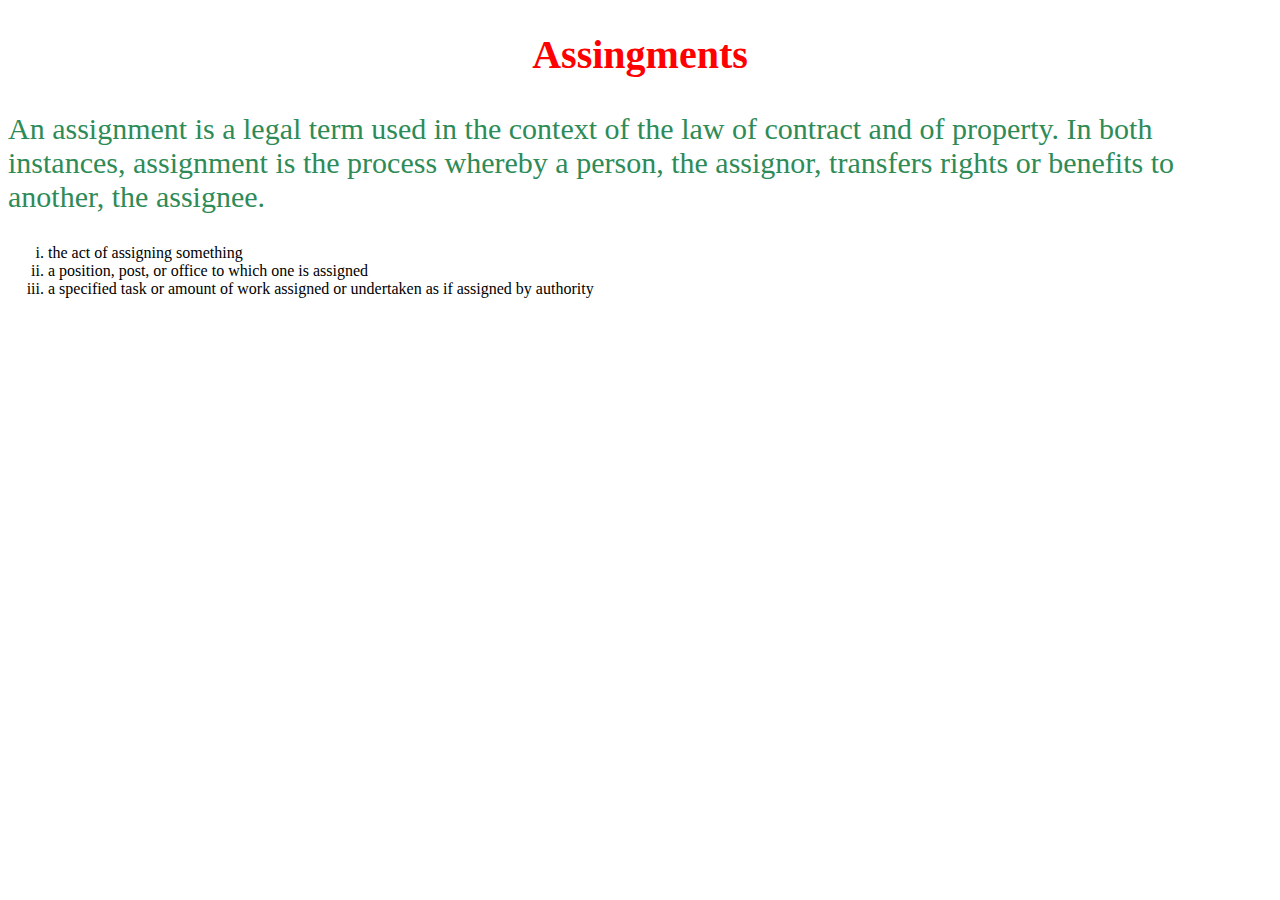
<file: session1/index.html>
<!DOCTYPE html>
<html>
    <head>
        <title>My Assingments</title>
        <link rel="stylesheet" href="styles/index.css" >
    </head>
    <body>
        <div class="q">
        <h1>
            Assingments
        </h1>
        <p>
            An assignment is a legal term used in the context of the law of contract and of property. In both instances, 
            assignment is the process whereby a person, the assignor, transfers rights or benefits to another, the assignee. 
       
            
                <ol type="i">
                   <li> the act of assigning something</li>
                   <li>a position, post, or office to which one is assigned</li>
                    <li>a specified task or amount of work assigned or undertaken as if assigned by authority</li>
                </ol>
            
        </p>
        </div>
    </body>
</html>
</file>
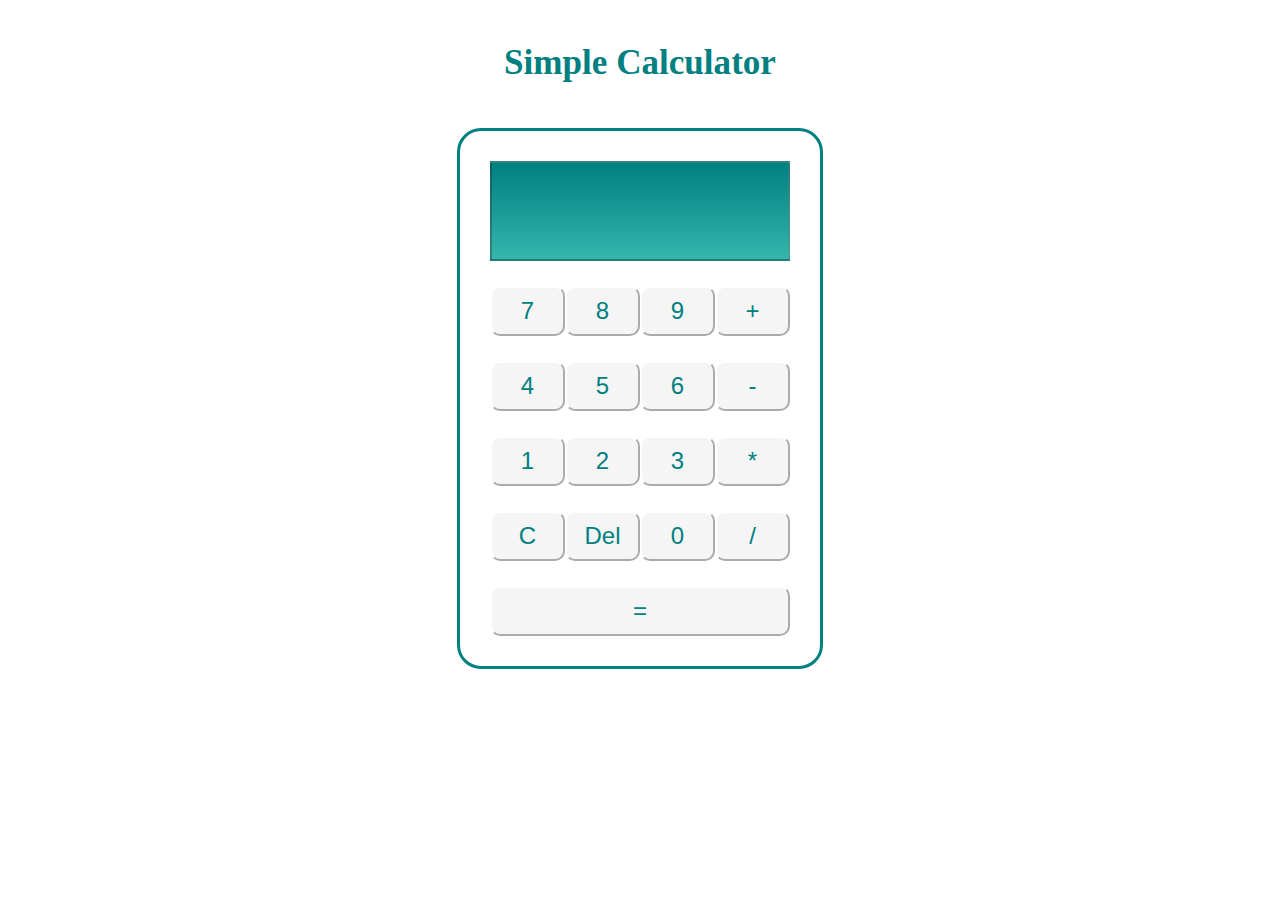
<file: session3/index.html>
<!DOCTYPE html>
<html lang="en">
<head>
    <meta charset="UTF-8">
    <meta http-equiv="X-UA-Compatible" content="IE=edge">
    <meta name="viewport" content="width=device-width, initial-scale=1.0">
    <link rel="stylesheet" href="styles/calci.css">
    <title>Calculator</title>
</head>
<body>
    <div class="c">
    <div class="din">
        <h3>Simple Calculator</h3>
    </div>
    <div class="calculator">
        <input type="text" class="display" disabled>
        
        
          <div class="keys">
          
            <div class="row">
            <button value="7">7</button>
            <button value="8">8</button>
            <button value="9">9</button>
            <button value="+" class="operator">+</button>
          </div>
          <div class="row">
            <button value="4">4</button>
            <button value="5">5</button>
            <button value="6">6</button>
            <button value="-" class="operator">-</button>
          </div>
          <div class="row">
            <button value="1">1</button>
            <button value="2">2</button>
            <button value="3">3</button>
            <button value="*" class="operator">*</button>
          </div>
          <div class="row">
            <button value="C" class="operator">C</button>
            <button value="Del" class="operator">Del</button>
            <button value="0">0</button>
            <button value="/" class="operator">/</button>
          </div>
          <div class="row1">
            <button value="=" class="operator">=</button>
          </div>
        </div>
      </div>
    </div>
     
    <script type="text/javascript" src="scripts/calci.js"></script>
</body>
</html>
</file>
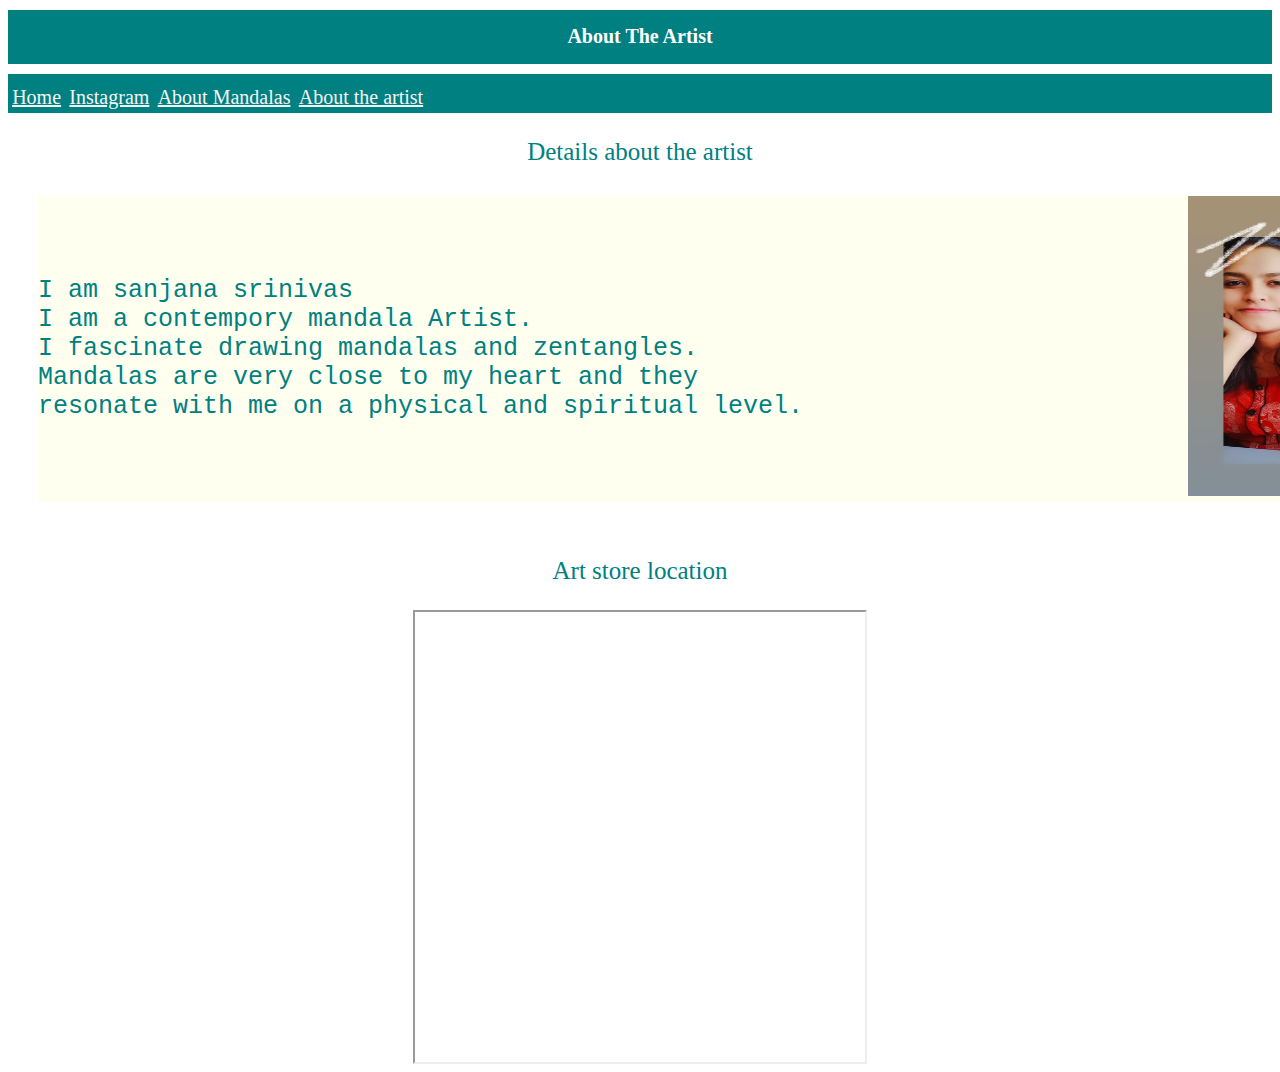
<file: session 2/3rd.html>
<!DOCTYPE html>
<html>
    <head>
        <Title>About The Artist</Title>
        <link rel="stylesheet" href="3rd.css">
    </head>
    <body>
        <div class="Title">
            <h1>About The Artist</h1>
        </div>
        <div class="nav">
            <a href="1st.html">Home</a>
            <a href="https://www.instagram.com/my_strokes_/">Instagram</a>
            <a href="22nd.html">About Mandalas</a>
            <a href="3rd.html">About the artist</a>
        </div>
        <div class="text">
            <p>
                Details about the artist
            </p>
        </div>
        <div class="content">
<pre>
I am sanjana srinivas
I am a contempory mandala Artist.
I fascinate drawing mandalas and zentangles.
Mandalas are very close to my heart and they 
resonate with me on a physical and spiritual level.
</pre>
<div class="ima">
    <img src="ima/IMG_20210218_193644_277.jpg" alt="artist" width="250px" height="300px"/>
</div>    
</div>
<div class="i">
    <p>
        Art store location
    </p>
    <iframe src="https://www.google.com/maps/embed?pb=!1m18!1m12!1m3!1d248849.88654003857!2d77.49085274762702!3d12.953959987171352!2m3!1f0!2f0!3f0!3m2!1i1024!2i768!4f13.1!3m3!1m2!1s0x3bae1670c9b44e6d%3A0xf8dfc3e8517e4fe0!2sBengaluru%2C%20Karnataka!5e0!3m2!1sen!2sin!4v1633345392303!5m2!1sen!2sin" width="450" height="450" style="border:10;" allowfullscreen="" loading="lazy"></iframe>
</div> 
    </body>
</html>
</file>
<file: session1/styles/index.css>
.body{
    background-color: seashell;
}
.q h1{
    color: red;
    padding: 4px;
    text-align: center;
    font-size: 40px;
}
.q p{
    color: seagreen;
    font-size: 30px;
}
</file>
<file: session3/styles/calci.css>
.c {
    display: flex;
    align-content: space-around;
    align-items: center;
    flex-direction: column;
}

.din{
    display: flex;
    color: #008080;
    font-size: 30px;
    text-align: center;
}

.calculator {
    width: 300px;
    padding: 30px;
    border: solid teal;
    background-color: white;
    margin-left: auto;
    margin-right: auto;
    margin-top: 10px;
    border-radius: 24px;
    
  }
  
  .display {
    
    width: 100%;
    height: 100px;
    box-sizing: border-box;
    padding: 10px;
    font-size: 2rem;
    background-image:linear-gradient(#008080,#35B5AC);
    color:white;
    text-align: right;
    
  }
  
  
  .row {
    display: flex;
    
    justify-content: space-between;
  }
  
  button {
    width: 40px;
    height: 50px;
    font-size: 1.5rem;
    background-color:whitesmoke;
    color:teal;
    margin-top: 25px;
    margin-bottom: 0%;
    padding: 5px;
    border-radius: 10px;
    border-color: white;
  }
  
  button:hover {
    cursor: pointer;
  }
  
  
  operator {
    background-color: rgb(146, 104, 104);
    color:blue;
  }

.row1
 {
   display: flex;
 }
 button{
     width: 100%;
     
 }
</file>
<file: session 2/3rd.css>
.Title{
    padding: 0.05cm;
    background-color:teal;
    color: white;
    font-size:10px;
    text-align: center;
    margin-bottom: 10px;
    font-weight: 700;
    margin-top: 10px;
}
.body{
    
    background-color:white;
    }
.nav{
        background-color:teal;
        overflow: hidden;
    }
.nav a {
        float: left;
        color: whitesmoke;
        padding:0.11cm;
        font-size: 20px;
        margin-top: 8px;
        font-style: initial;
    }
.nav a:hover{
        background-color: white;
        color: teal;
    
    }
.text {
        color: teal;
        font-size: 25px;
        font-style: initial;
        text-align:center;
    }
.content
{
    display: flex;
  background-color: ivory;
  color: teal;
  font-size: 25px;
  margin-top: 30px;
  margin-left: 30px;
  margin-bottom: 30px;
  margin-right: 30px;
  text-align: left;
  width: 1400px;
  justify-content: space-between;
  align-items: center;
}
.i p{
    font-size: 25px;
    color: teal;
}
.i{
    display: flex;
    flex-direction: column;
    align-items: center;
}
</file>
